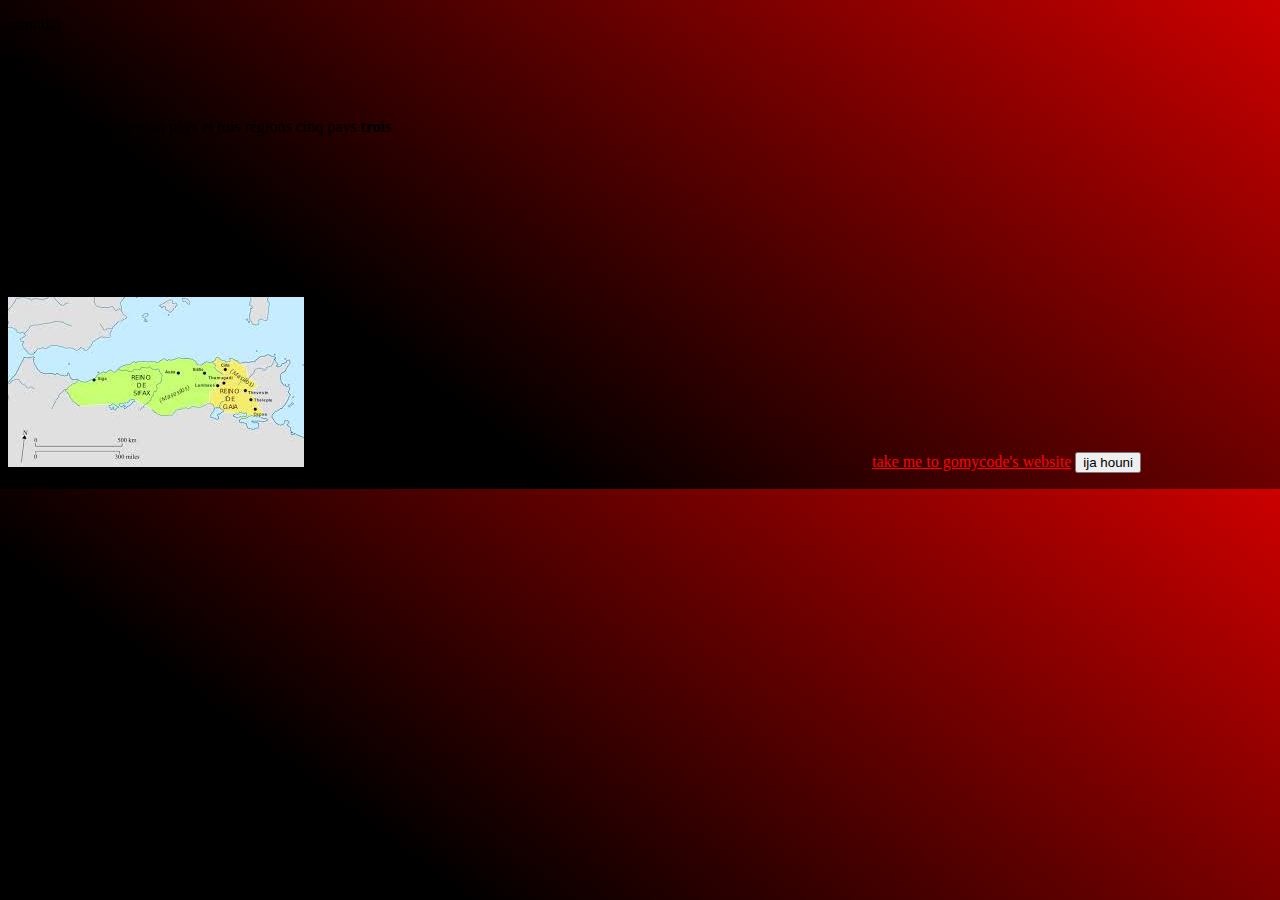
<file: mallou/index.html>
<!DOCTYPE html>
<html>
<head>
	<title> numidia </title>
	<link rel="icon" type="image/png" href="https://gomycode.tn/images/favicon.png">
	<link rel="stylesheet" href="css/style.css">
</head>
<body>
	<p class="pays">numidia<p/
		<p id="test">don't <p/>
		<p id="test1">is not true<p/>
<p color="red"> elle est composé de cinq pays et tois  régions cinq pays <b> trois</b> <p/>
	<img src="res/numidia.jpg"alt="discription texte for low  connection">
	<iframe width="560" height="315" src="https://www.youtube.com/embed/8UdOBRm5b18" frameborder="0" allow="accelerometer; autoplay; encrypted-media; gyroscope; picture-in-picture" allowfullscreen></iframe>
	<a href="https://gomycode.tn/"> take me to gomycode's website</a>
	<button>ija houni</button>
</body>
</html>
</file>
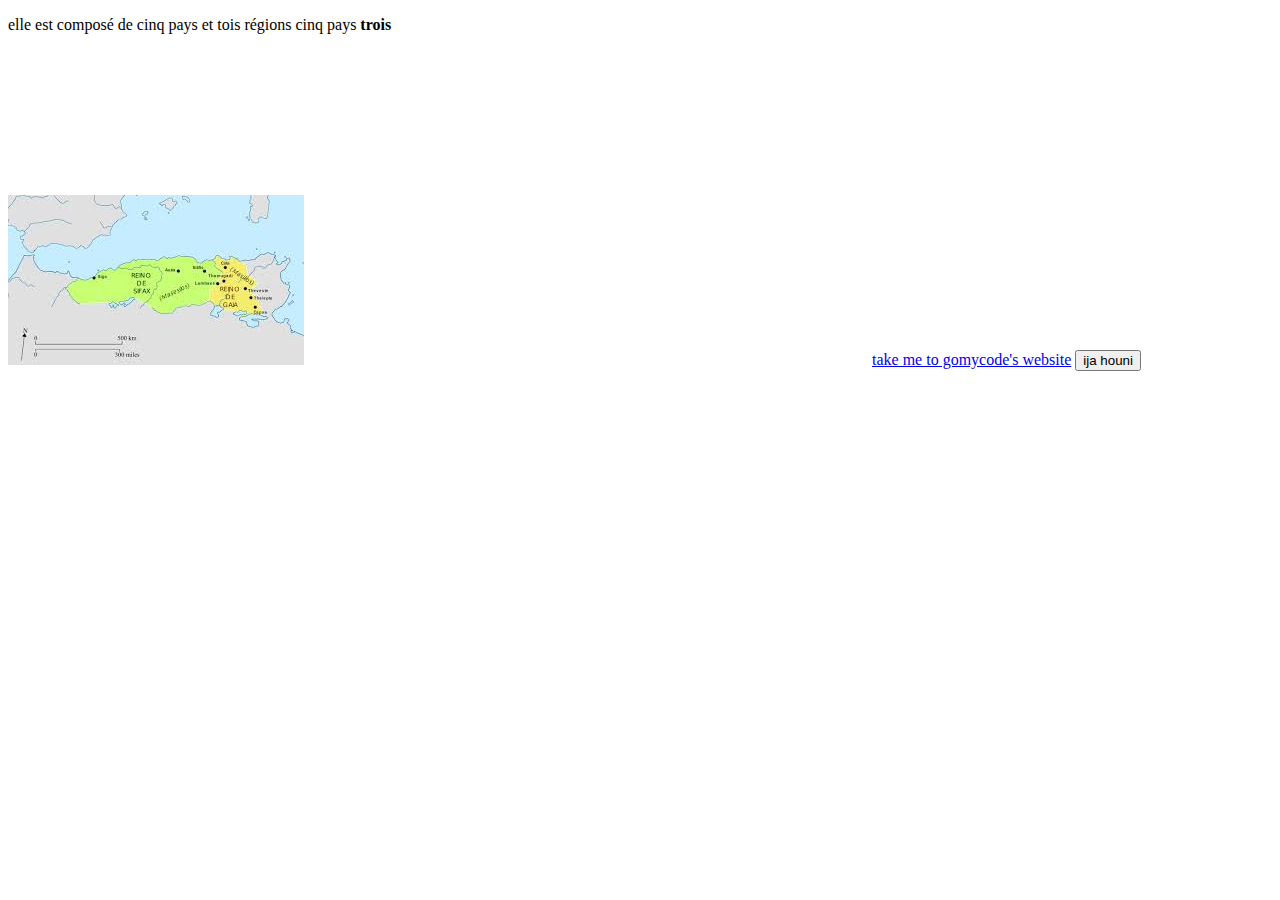
<file: mallou/home (2).html>
<!DOCTYPE html>
<html>
<head>
	<title> numidia </title>
	<link rel="icon" type="image/png" href="https://gomycode.tn/images/favicon.png">
</head>
<body>
<p color="red"> elle est composé de cinq pays et tois  régions cinq pays <b> trois</b> <p/>
	<img src="res/numidia.jpg"alt="discription texte for low  connection">
	<iframe width="560" height="315" src="https://www.youtube.com/embed/8UdOBRm5b18" frameborder="0" allow="accelerometer; autoplay; encrypted-media; gyroscope; picture-in-picture" allowfullscreen></iframe>
	<a href="https://gomycode.tn/"> take me to gomycode's website</a>
	<button>ija houni</button>
</body>
</html>
</file>
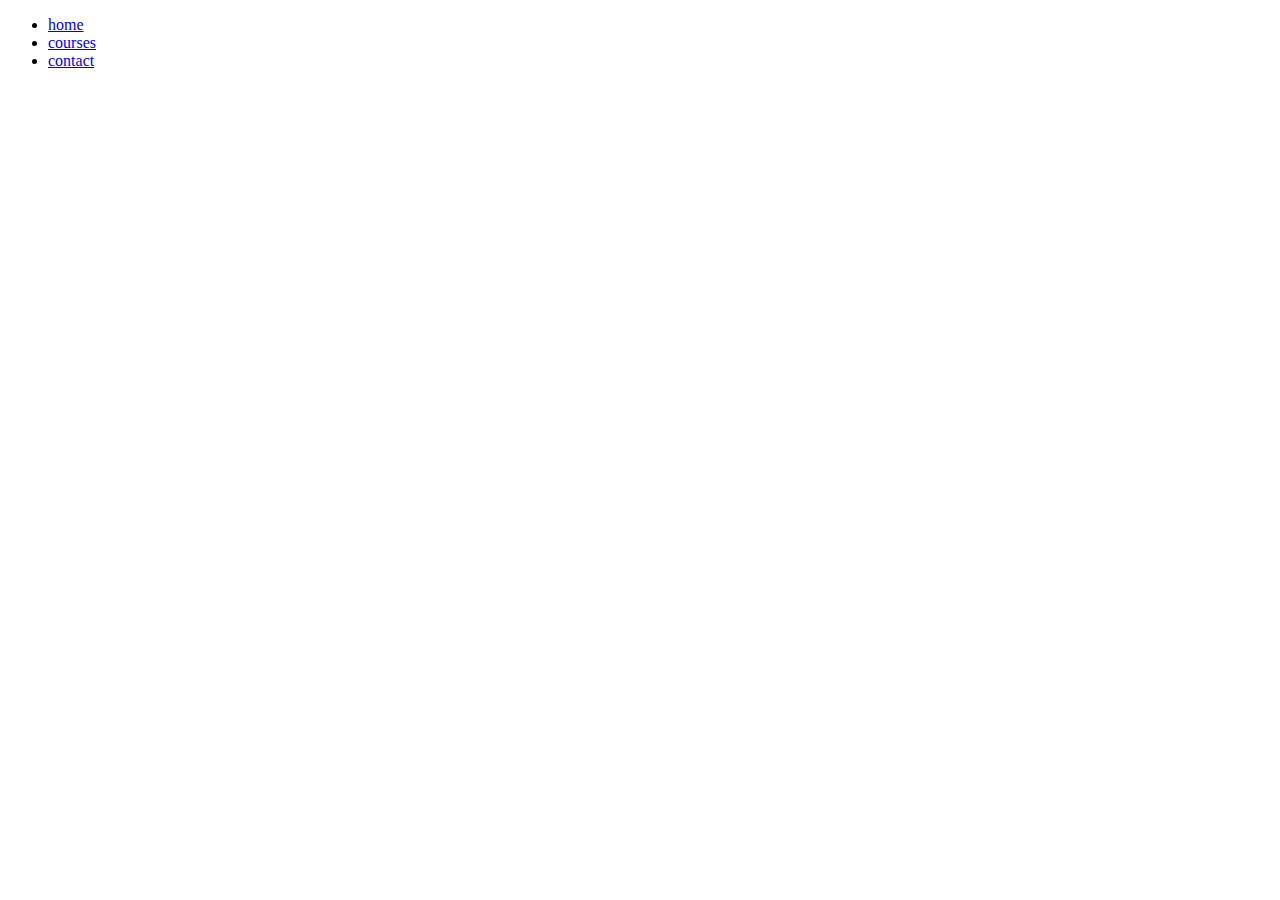
<file: mallou/home (3).html>
<!DOCTYPE html>
<html>
<head>
	<title> home </title>
</head>
<body>
	<ul>
		<li><a href="home.html">home </li>

	
	<li><a href="courses.html"> courses</li>
	
		<li> <a href="contact.html">contact </li>
		
</ul>
</body>
</html>
</file>
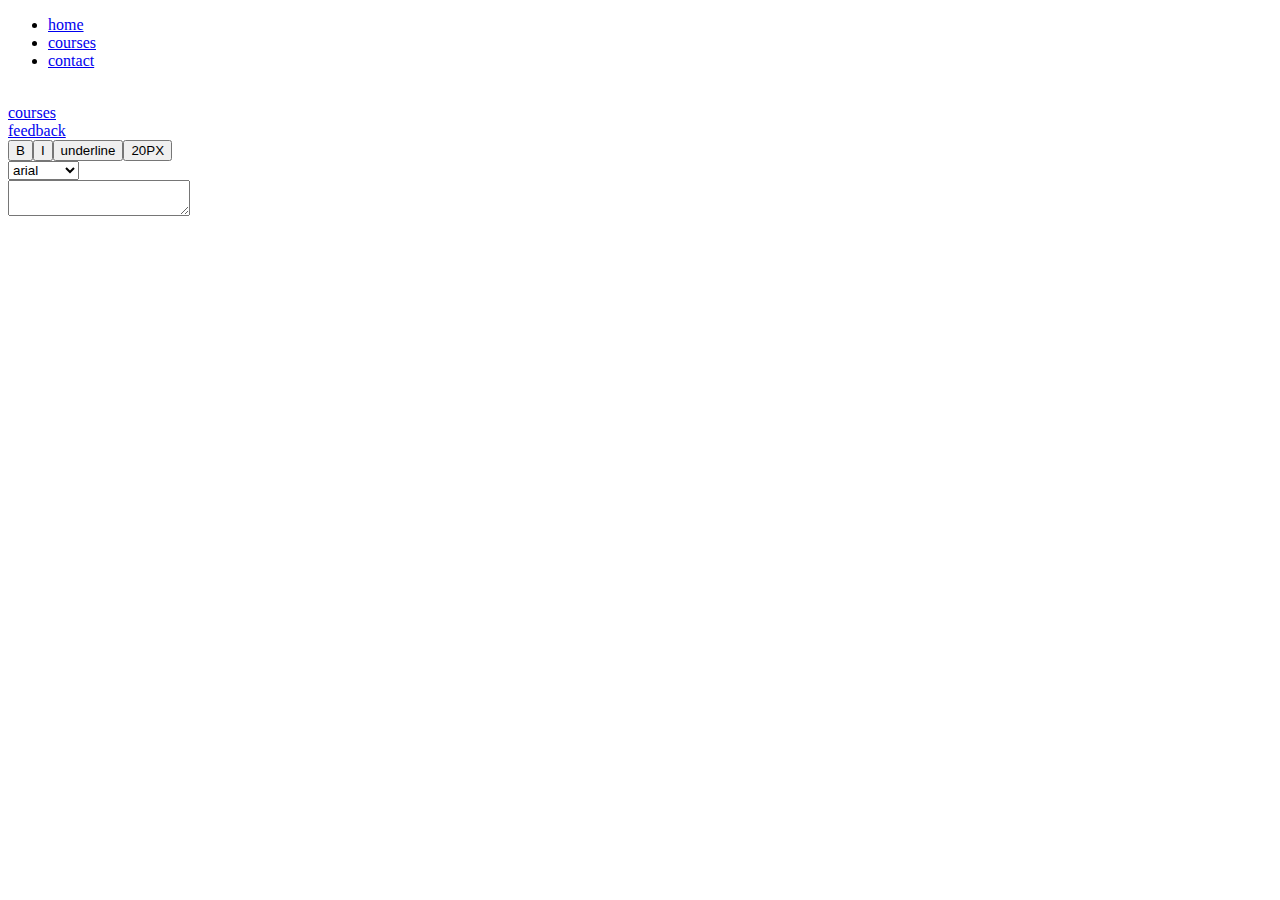
<file: mallou/index 2.html>
<!DOCTYPE html>
<html>
<head>
	<title> index.html </title>
</head>
<body>
<ul>
	<li><a href="home.html">home</li>
		<li><a href="courses .html">courses</li>
			<li> <a href="contact.html">contact</li>
</ul>
<br>
courses
<br>
feedback
<br>
<form>
	<input type="submit" value="B"><input type="submit" value="I"><input type="submit" value="underline"><input type="submit"value="20PX">
</form>
<form>
	<select>
		<option>arial</option>
		<option>verdona</option>
		<option>geneva</option>
	</select>
</form>
<textarea></textarea>
</body>
</html>
</file>
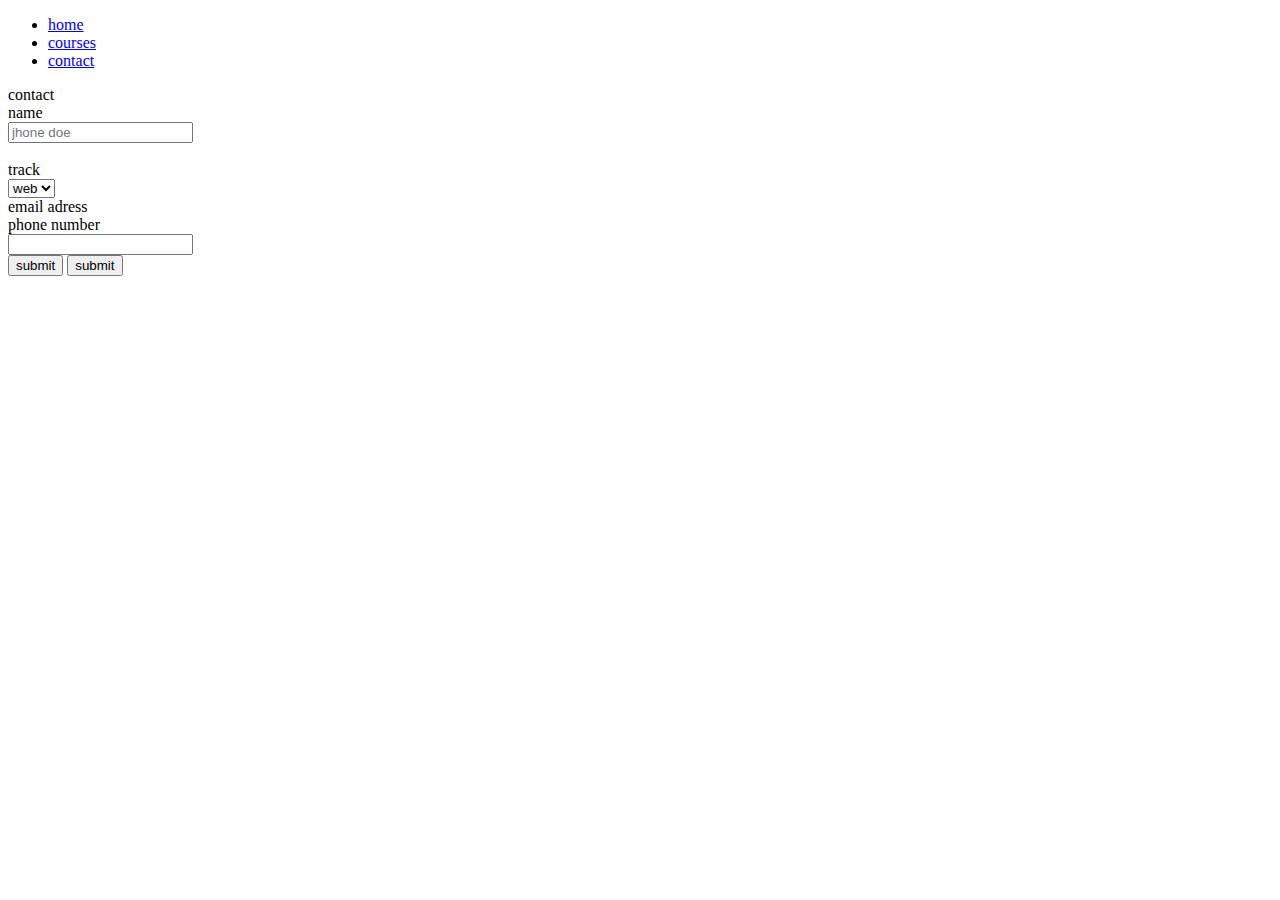
<file: mallou/index1.html>
<!DOCTYPE html>
<html>
<head>
	<title> contact </title>
</head>
<body>
<ul>
	<li><a href="home.html">home</a></li>
	<li><a href="courses .html">courses</li>
		<li> <a href="contact.html">contact</a></li>
</ul>


		contact
		<form>
			<label>name</label><br><input type="text"placeholder="jhone doe">
		</form>
		<br>
		track
		<form>
			<select>
				<option>web</option>
			</select>
		</form>
			<form>
				<label>email adress
					<br>
					<imput type="text">
				</label>
			</form>
		<form>
			<label>phone number</label><br><input type="number" value="" ="0123456789">
			<br>
			<input type="submit"value="submit"> <input type="submit"value="submit">
					</form>
</body>
</html>
</file>
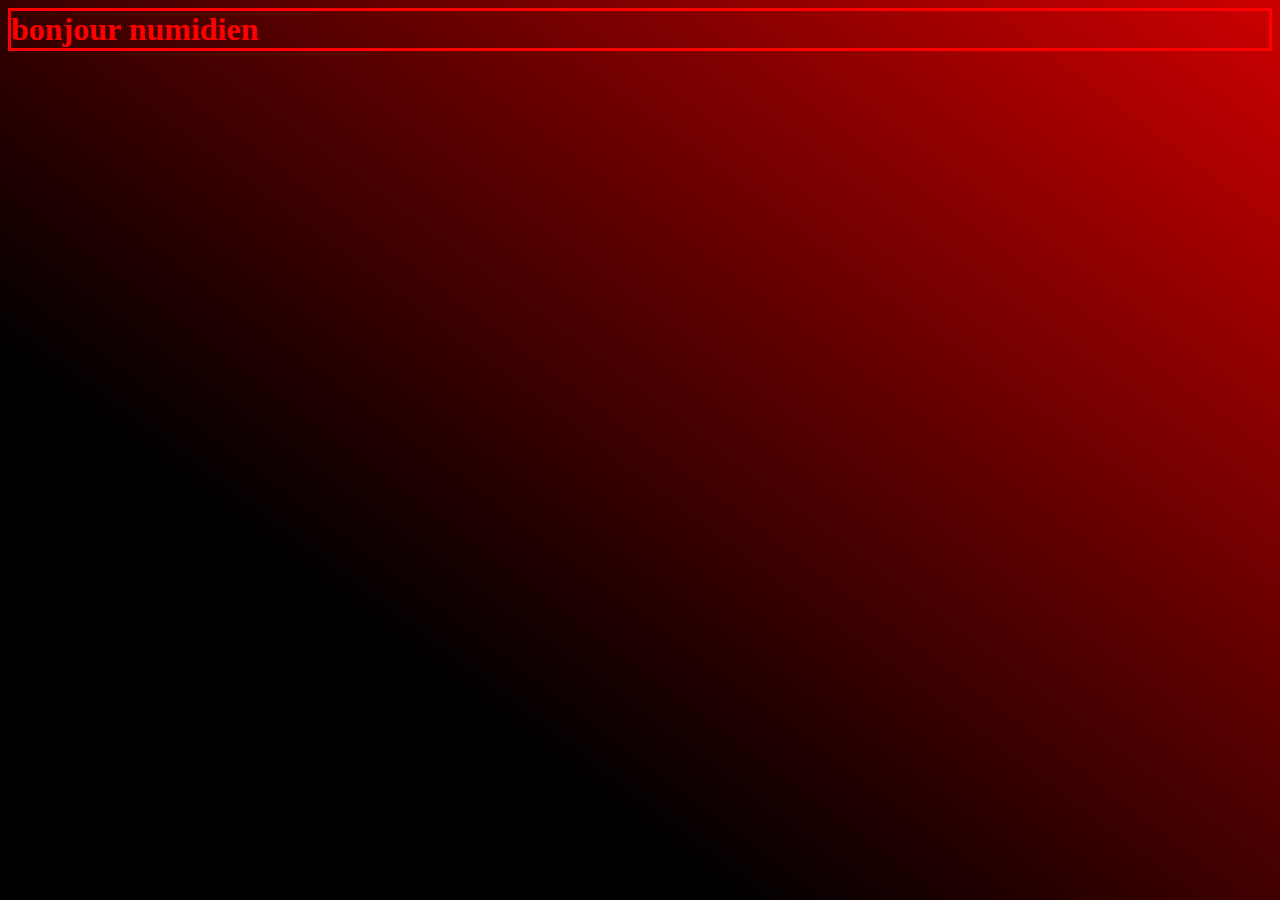
<file: mallou/my beautiful page.html>
<html>

<head>
<title> my beautiful page</title>
<link rel="icon" href="res/numidia.jpg">
<link rel="stylesheet"href ="css/style.css"
</head>
<bady>
<h1>bonjour numidien</h1>
</bady>
</html>
</file>
<file: mallou/css/style.css>
h1{

	color:red;
	border-style:solid;

}
a:link{
	color: red;
}
button:hover{
	background-color: green;
}
a:link{
	color: red;
}
a:visited{
	color: green;
}
a:hover{
	color: pink;
}
a:active{
color: blue;
}
body {
	background-image: Linear-gradient(217deg, rgba(255,0,0,.8), rgba(255,0,0,0) 70.71%),Linear-gradient(127deg, black, black 70.71%),
Linear-gradient(336deg, rgba(0,0,255,.8), rgba(0,0,255,0) 70.71%);
}

<div id="header">
	<img id="logo" src="res/logo.png">

	<ul class="menu">
		<li><a href="home.html" class="menu-item">home </li>

	
	<li><a href="courses.html" class="menu-item"> courses</li>
	
	<li> <a href="contact.html" class="menu-item">contact </a></li>
		
</ul>
</div>
.menu{
	display: flex;
	justify-content: space-around;
	list-style-type: none;
	width: 100%;
</file>
